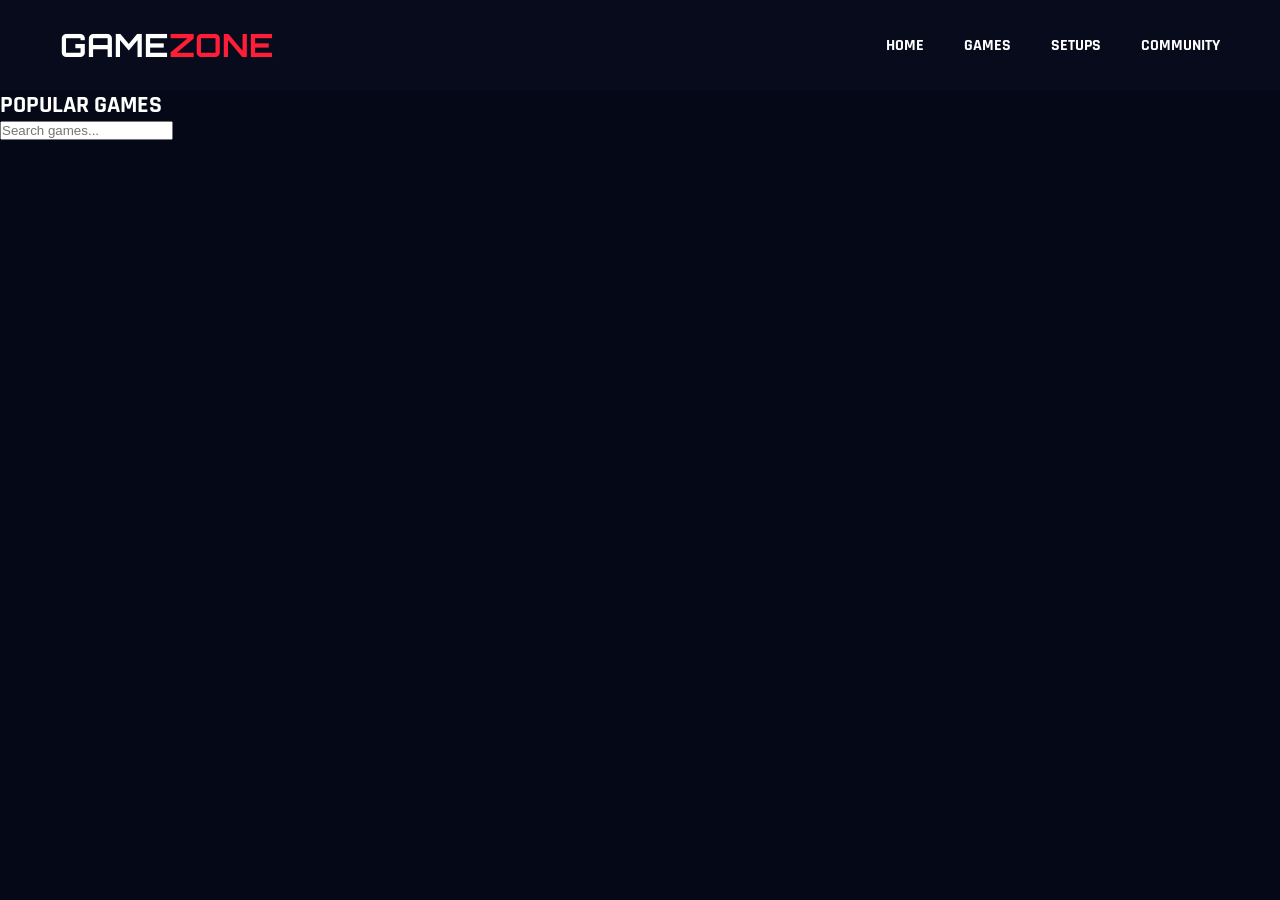
<file: games.html>
<!DOCTYPE html>
<html lang="sv">
<head>

  <meta charset="UTF-8">

  <meta name="viewport" content="width=device-width, initial-scale=1.0">

  <title>Games | GameZone</title>

  <link rel="stylesheet" href="CSS/style.css">

  <link
    rel="stylesheet"
    href="https://cdnjs.cloudflare.com/ajax/libs/font-awesome/6.5.2/css/all.min.css"
  />

</head>
<body>

<header>

  <nav class="navbar">

    <div class="menu-btn">

      <i class="fas fa-bars"></i>

    </div>

    <h1 class="logo">

      GAME<span>ZONE</span>

    </h1>

    <ul class="nav-links">

      <li><a href="index.html">HOME</a></li>

      <li><a href="games.html">GAMES</a></li>

      <li><a href="#">SETUPS</a></li>

      <li><a href="#">COMMUNITY</a></li>

    </ul>

  </nav>

</header>

<section class="games-page">

  <div class="games-top">

    <h2>POPULAR GAMES</h2>

    <input
      type="text"
      placeholder="Search games..."
      id="searchInput"
    >

  </div>

  <div class="games-grid" id="gamesContainer"></div>

</section>

<script src="JS/api.js"></script>

</body>
</html>
</file>
<file: CSS/style.css>
@import url('https://fonts.googleapis.com/css2?family=Orbitron:wght@400;600;700;800&family=Rajdhani:wght@400;500;600;700&display=swap');

*{
  margin:0;
  padding:0;
  box-sizing:border-box;
}

body{
  background:#050816;
  color:white;
  font-family:'Rajdhani', sans-serif;
  overflow-x:hidden;
}

.top-bar{
  display:flex;
  justify-content:space-between;
  align-items:center;
  padding:12px 60px;
  background:#02040d;
  border-bottom:1px solid rgba(255,255,255,0.05);
}

.socials{
  display:flex;
  align-items:center;
  gap:15px;
}

.socials span{
  font-size:0.8rem;
  color:#aaa;
}

.socials i{
  transition:0.3s;
  cursor:pointer;
}

.socials i:hover{
  color:#ff1e38;
}

.top-right{
  display:flex;
  align-items:center;
  gap:20px;
}

.top-right a{
  color:white;
  text-decoration:none;
  font-weight:600;
}

.top-right button{
  background:#ff1e38;
  border:none;
  color:white;
  padding:12px 25px;
  cursor:pointer;
  font-weight:700;
  transition:0.3s;
}

.top-right button:hover{
  background:#ff4258;
}

.navbar{
  display:flex;
  justify-content:space-between;
  align-items:center;
  padding:25px 60px;
  background:#070b1b;
  position:sticky;
  top:0;
  z-index:1000;
  transition:0.3s;
}

.logo{
  font-family:'Orbitron', sans-serif;
  font-size:2rem;
}

.logo span{
  color:#ff1e38;
}

.nav-links{
  display:flex;
  gap:40px;
  list-style:none;
}

.nav-links a{
  color:white;
  text-decoration:none;
  font-weight:700;
  position:relative;
  transition:0.3s;
}

.nav-links a:hover{
  color:#ff1e38;
}

.nav-links a::after{
  content:'';
  position:absolute;
  left:0;
  bottom:-8px;
  width:0%;
  height:2px;
  background:#ff1e38;
  transition:0.3s;
}

.nav-links a:hover::after{
  width:100%;
}

.search-box{
  display:flex;
  align-items:center;
  background:#0f1528;
  padding:12px 20px;
  gap:10px;
  border:1px solid rgba(255,255,255,0.1);
}

.search-box input{
  background:none;
  border:none;
  outline:none;
  color:white;
}

.hero{
  height:95vh;
  background:
  linear-gradient(to right, rgba(5,8,22,0.95), rgba(5,8,22,0.3)),
  url('https://images.unsplash.com/photo-1542751371-adc38448a05e?q=80&w=2070&auto=format&fit=crop');
  background-size:cover;
  background-position:center;
  display:flex;
  align-items:center;
  padding:0 60px;
  position:relative;
}

.hero-content{
  max-width:700px;
  z-index:2;
}

.hero-content h2{
  font-family:'Orbitron', sans-serif;
  font-size:6rem;
  line-height:1;
  margin-bottom:30px;
}

.hero-content span{
  color:#ff1e38;
}

.hero-content p{
  font-size:1.4rem;
  color:#d0d0d0;
  margin-bottom:35px;
}

.hero-buttons{
  display:flex;
  gap:20px;
  margin-bottom:50px;
}

.primary-btn,
.secondary-btn{
  padding:18px 35px;
  border:none;
  font-weight:700;
  cursor:pointer;
  transition:0.3s;
}

.primary-btn{
  background:#ff1e38;
  color:white;
}

.secondary-btn{
  background:transparent;
  border:1px solid rgba(255,255,255,0.2);
  color:white;
}

.primary-btn:hover{
  transform:translateY(-5px);
  box-shadow:0 0 25px rgba(255,30,56,0.5);
}

.secondary-btn:hover{
  background:white;
  color:black;
}

.stats{
  display:flex;
  gap:50px;
}

.stat h3{
  font-size:2rem;
  color:#ff1e38;
}

.platforms{
  padding:60px;
  display:grid;
  grid-template-columns:repeat(4,1fr);
  gap:25px;
}

.platform-card{
  background:#0c1224;
  padding:35px;
  display:flex;
  align-items:center;
  gap:20px;
  border:1px solid rgba(255,255,255,0.05);
  transition:0.3s;
  cursor:pointer;
}

.platform-card:hover{
  transform:translateY(-10px);
  border-color:#ff1e38;
}

.platform-card i{
  font-size:2rem;
  color:#ff1e38;
}

.platform-card p{
  color:#ff1e38;
  font-weight:700;
}

.games-section{
  padding:20px 60px 80px;
}

.section-header{
  display:flex;
  justify-content:space-between;
  align-items:center;
  margin-bottom:40px;
}

.section-header h2{
  font-family:'Orbitron', sans-serif;
}

.section-header a{
  color:white;
  text-decoration:none;
}

.games-grid{
  display:grid;
  grid-template-columns:repeat(4,1fr);
  gap:30px;
}

.game-card{
  background:#0d1326;
  overflow:hidden;
  border:1px solid rgba(255,255,255,0.05);
  transition:0.3s;
}

.game-card:hover{
  transform:translateY(-10px);
  border-color:#ff1e38;
}

.game-card img{
  width:100%;
  height:320px;
  object-fit:cover;
}

.game-info{
  padding:20px;
}

.game-info h3{
  margin-bottom:15px;
}

.tags{
  display:flex;
  flex-wrap:wrap;
  gap:10px;
}

.tags span{
  background:#151d35;
  padding:8px 12px;
  font-size:0.8rem;
}

.community-section{
  padding:0 60px 80px;
  display:grid;
  grid-template-columns:1fr 1fr;
  gap:30px;
}

.community-card{
  padding:60px;
  position:relative;
  overflow:hidden;
}

.community-card::before{
  content:'';
  position:absolute;
  inset:0;
  opacity:0.2;
  background-size:cover;
  background-position:center;
}

.purple{
  background:#1b1038;
}

.red{
  background:#2b0911;
}

.community-content{
  position:relative;
  z-index:2;
}

.community-content h2{
  font-family:'Orbitron', sans-serif;
  margin-bottom:20px;
}

.community-content p{
  color:#ccc;
  margin-bottom:25px;
}

.community-content button{
  background:#ff1e38;
  border:none;
  color:white;
  padding:15px 30px;
  cursor:pointer;
  font-weight:700;
}

.menu-btn{
  display:none;
  font-size:1.5rem;
  cursor:pointer;
}

@media(max-width:1200px){

  .games-grid{
    grid-template-columns:repeat(2,1fr);
  }

  .platforms{
    grid-template-columns:repeat(2,1fr);
  }

}

@media(max-width:850px){

  .nav-links,
  .search-box{
    display:none;
  }

  .menu-btn{
    display:block;
  }

  .hero-content h2{
    font-size:3.5rem;
  }

  .stats{
    flex-wrap:wrap;
    gap:25px;
  }

  .games-grid,
  .platforms,
  .community-section{
    grid-template-columns:1fr;
  }

  .top-bar,
  .navbar,
  .hero,
  .platforms,
  .games-section,
  .community-section{
    padding-left:25px;
    padding-right:25px;
  }

}.search-wrapper{
  margin-bottom:40px;
}

.search-input{
  width:100%;
  padding:18px;
  background:#0c1224;
  border:1px solid rgba(255,255,255,0.1);
  color:white;
  outline:none;
  font-size:1rem;
}

.top-card{
  display:flex;
  justify-content:space-between;
  align-items:center;
  margin-bottom:15px;
}

.rating{
  color:#ff1e38;
  font-weight:700;
}

.card-buttons{
  display:flex;
  gap:15px;
  margin-top:20px;
}

.view-btn,
.fav-btn{
  flex:1;
  padding:12px;
  border:none;
  cursor:pointer;
  font-weight:700;
  transition:0.3s;
}

.view-btn{
  background:#ff1e38;
  color:white;
}

.fav-btn{
  background:#151d35;
  color:white;
}

.view-btn:hover,
.fav-btn:hover{
  transform:translateY(-4px);
}
</file>
